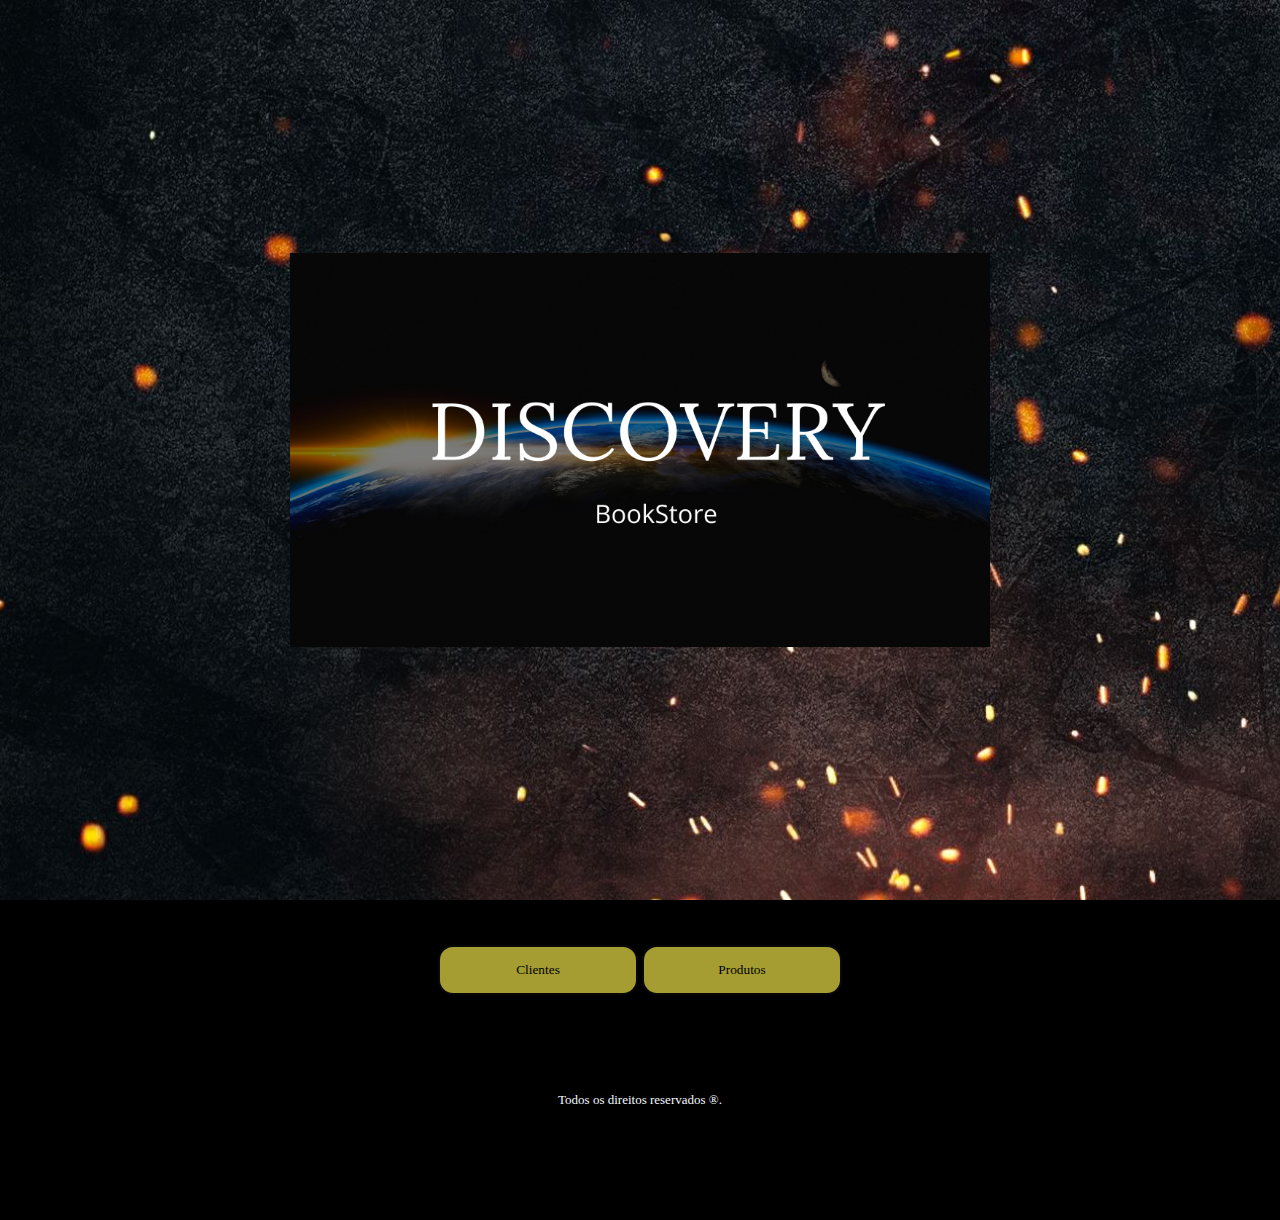
<file: index.html>
<!DOCTYPE html>
<html lang='en'>

<head>
    <meta charset="UTF-8">
    <meta http-equiv="X-UA-Compatible" content="IE=edge">
    <meta name="viewport" content="width=device-width, initial-scale=1.0">
    <link rel="stylesheet" href="css/style.css">
    <title>Discovery BookStore</title>
    <link rel="shortcut icon" href="assets/bookstore.png">
</head>
<body>
    <section class="section-container background-section-one">
        <img src="assets/logo.png" alt="Logotipo" width="700px">           
    </section>    
    <div class="background-button" id="content">
       <a href="../../views/clientes/index.html" target="_blank"><input class="post-button" type="submit" value="Clientes"></input></a>
       <a href="../../views/produtos/index.html" target="_blank"><input class="post-button" type="submit" value="Produtos"></input></a>
    </div>    
    <footer>
        <p>Todos os direitos reservados ®.</p>
    </footer>
</body>
</html>
</file>
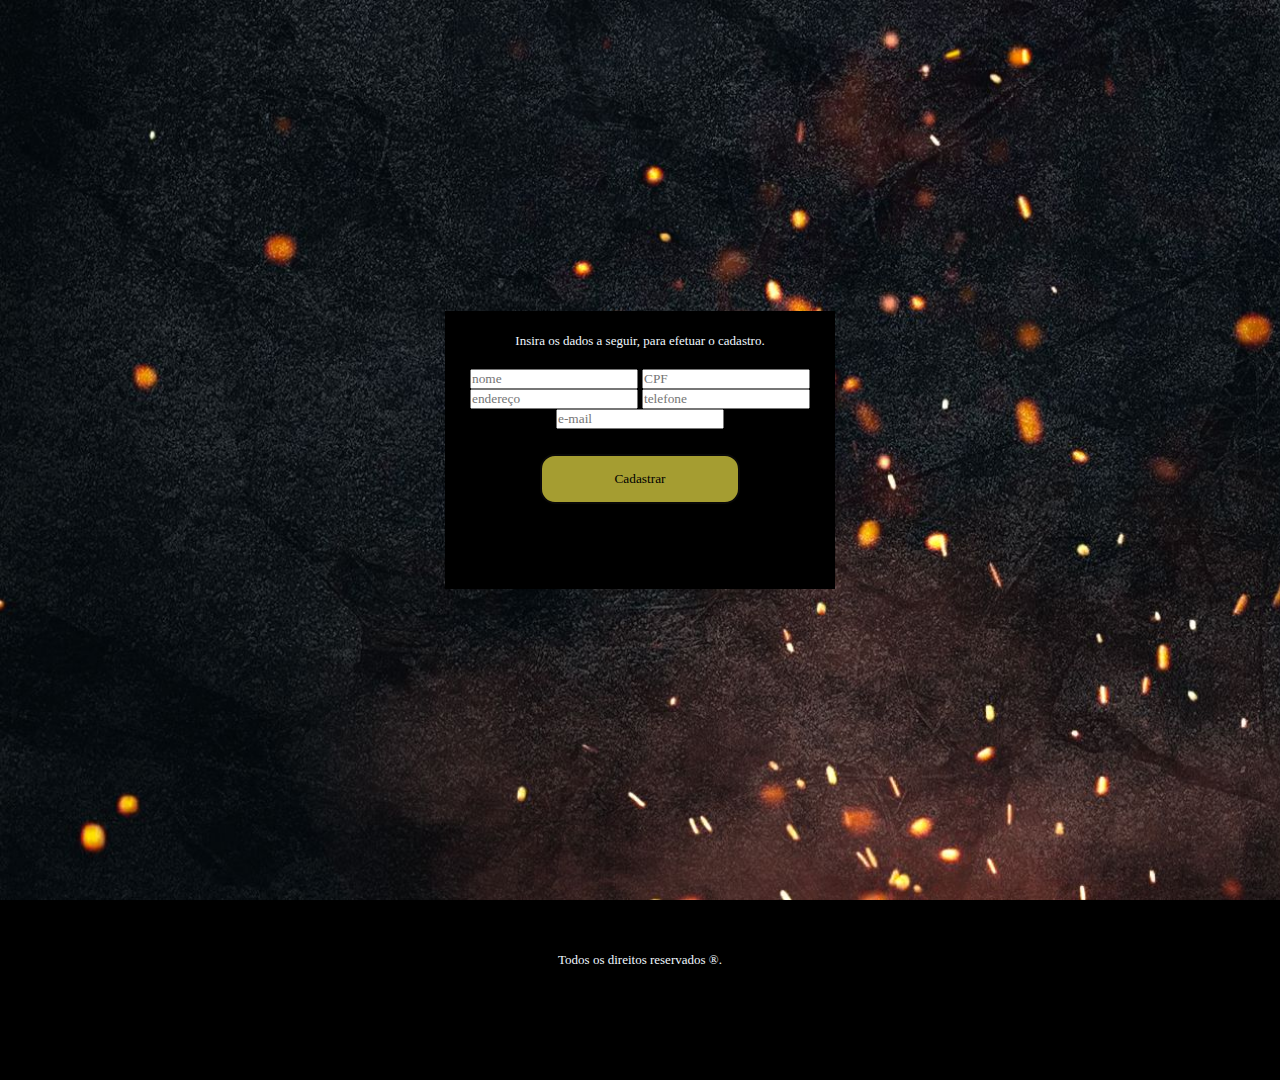
<file: views/Clientes/index.html>
<!DOCTYPE html>
<html lang='en'>

<head>
    <meta charset="UTF-8">
    <meta http-equiv="X-UA-Compatible" content="IE=edge">
    <meta name="viewport" content="width=device-width, initial-scale=1.0">
    <link rel="stylesheet" href="../../css/style.css">
    <title>Discovery BookStore</title>
    <link rel="shortcut icon" href="../../assets/bookstore.png">
</head>
<body>
    <section class="section-container">
        <div class="background-button" id="content">
            <p>Insira os dados a seguir, para efetuar o cadastro.</p> 
            <form class='Client' id='clientes' onSubmit={this.handleSubmit}>
                <label class='form'>                                       
                <input type='text' name='nome' id='nome' placeholder='nome'/>          
                <input type='text' minlength="14" maxlength="14" class="form-control" onkeypress="$(this).mask('000.000.000-00')" name='cpf' id='cpf' placeholder='CPF'/>                   
                <input type='text' name='endereco' id='endereco'placeholder='endereço'/>                
                <input type='text' name='telefone' id='telefone' placeholder='telefone'/>
                <input type='email' name='email' id='email' placeholder='e-mail'/>
                </label>               
           <input type="submit" class='submitInput'value="Cadastrar"/>
              </form>               
         </div>           
    </section>     
    <footer>
        <p>Todos os direitos reservados ®.</p>
    </footer>
</body>
<script src="../../javascript/scriptClientes.js"></script>
</html>
</file>
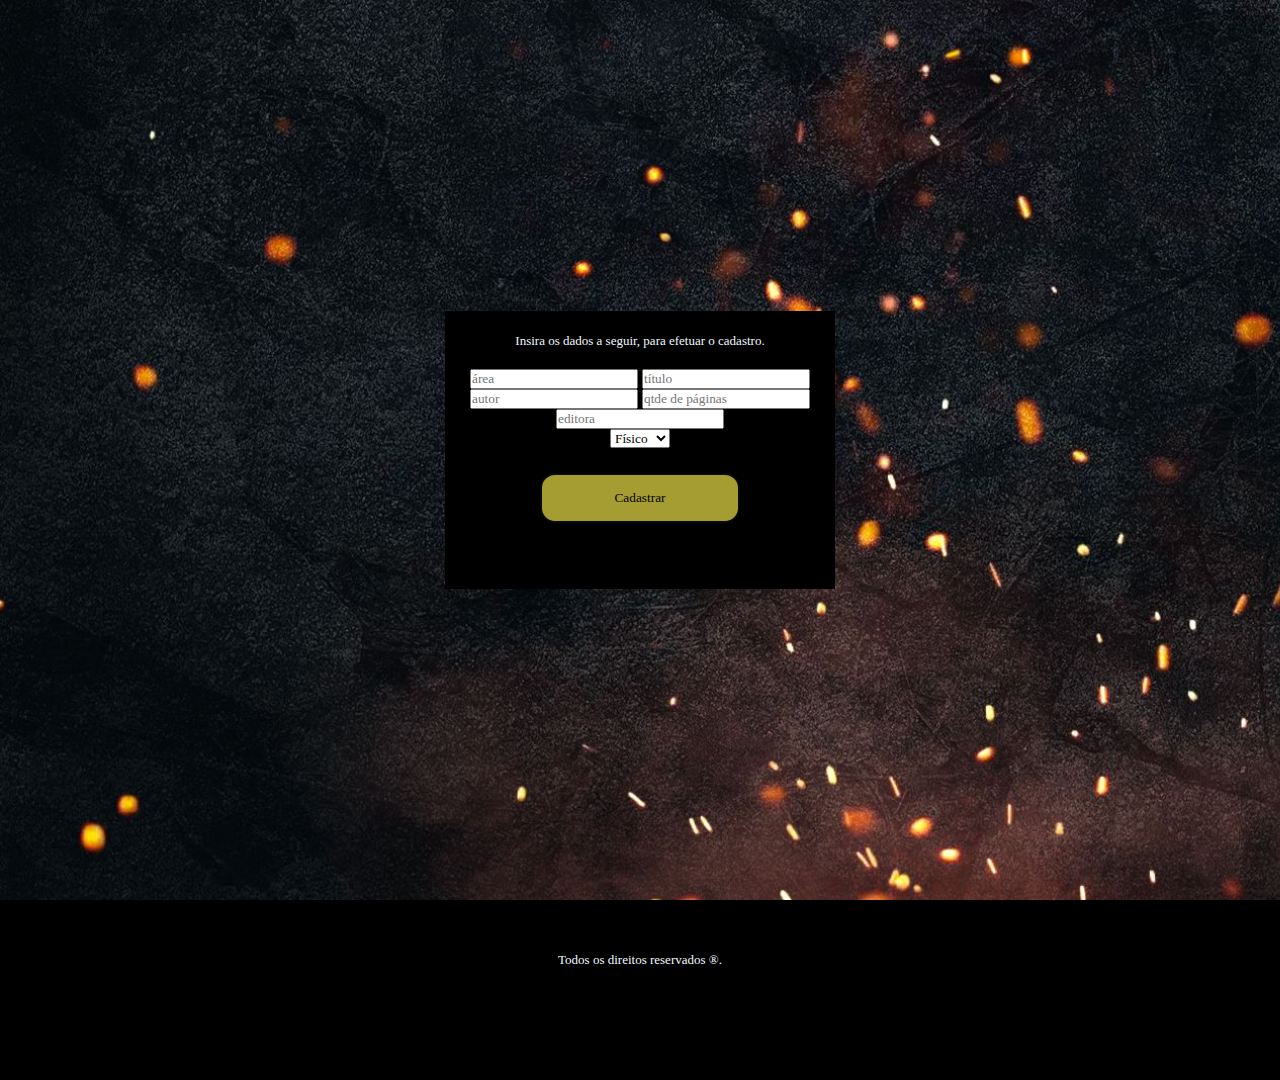
<file: views/Produtos/index.html>
<!DOCTYPE html>
<html lang='en'>

<head>
    <meta charset="UTF-8">
    <meta http-equiv="X-UA-Compatible" content="IE=edge">
    <meta name="viewport" content="width=device-width, initial-scale=1.0">
    <link rel="stylesheet" href="../../css/style.css">
    <title>Discovery BookStore</title>
    <link rel="shortcut icon" href="../../assets/bookstore.png">
</head>
<body>
    <section class="section-container">
        <div class="background-button" id="content">
            <p>Insira os dados a seguir, para efetuar o cadastro.</p> 
            <form class='Produtos' id='produtos'>
                <label class='form'>                                       
                <input type='text' name='area' id='area' placeholder='área'/>
                <input type='text' name='titulo' id='titulo' placeholder='título'/>
                <input type='text' name='autor' id='autor' placeholder='autor'/>
                <input type='text' name='paginas' id='paginas' placeholder='qtde de páginas'/>
                <input type='text' name='editora' id='editora' placeholder='editora'/>
                </label>
                <div> <select id='meio'>
                    <option value='fisico'>Físico</option>
                    <option value='digital'>Digital</option>
                </select></div>                        
                <input type="submit" class='submitInput'value="Cadastrar"/>
              </form>  
        </div>           
    </section>     
    <footer>
        <p>Todos os direitos reservados ®.</p>
    </footer>
</body>
<script src="../../javascript/scriptProdutos.js"></script>
</html>
</file>
<file: css/style.css>
* {
    margin: 0;
    padding: 0;
    font-family: Verdana, Geneva, Tahoma;
}


html {
    scroll-behavior: smooth;
}

.section-container {
    height: 100vh;
    width: 100%;
    display: flex;
    justify-content: center;
    align-items: center;
    background-image: url("../assets/bg.jpg");
    background-attachment: fixed;
    background-size: cover;
    background-repeat: no-repeat;
}


.background-button {
    background: #000;
    color: aliceblue;
    text-align: center;
    padding: 20px;
    max-width: 300;
}

form {
    display:block;
    position: center;
    width: 350px;
    height:200px;
    font-family: Verdana, Geneva, Tahoma;
}

p {
    color: aliceblue;
    font-size:small;
    padding-top: 2px;
    padding-bottom: 20px;
}

a {
    position:center;
}

.post-button {
    position: center;
    text-align: center;  
    border-radius: 15px;
    background-color: rgb(165, 157, 49);
    border: 2px solid rgb(10, 9, 9);
    padding: 5px;
    margin: 25px 0;
    width: 200px;
    height: 50px;
  }

.post-button:hover {
    cursor: pointer;
    background-color: #000;
    color: #ffff;
}

.submitInput {
    position: center;
    text-align: center;  
    border-radius: 15px;
    background-color: rgb(165, 157, 49);
    border: 2px solid rgb(10, 9, 9);
    padding: 5px;
    margin: 25px 0;
    width: 200px;
    height: 50px;

}

.submitInput:hover{
    cursor: pointer;
    background-color: #000;
    color: #ffff;
}

footer {
    height: 80px;
    padding: 50px;
    text-align: center;
    background-color: black;
    color: rgb(165, 163, 33);
    font-size: small;
}
</file>
